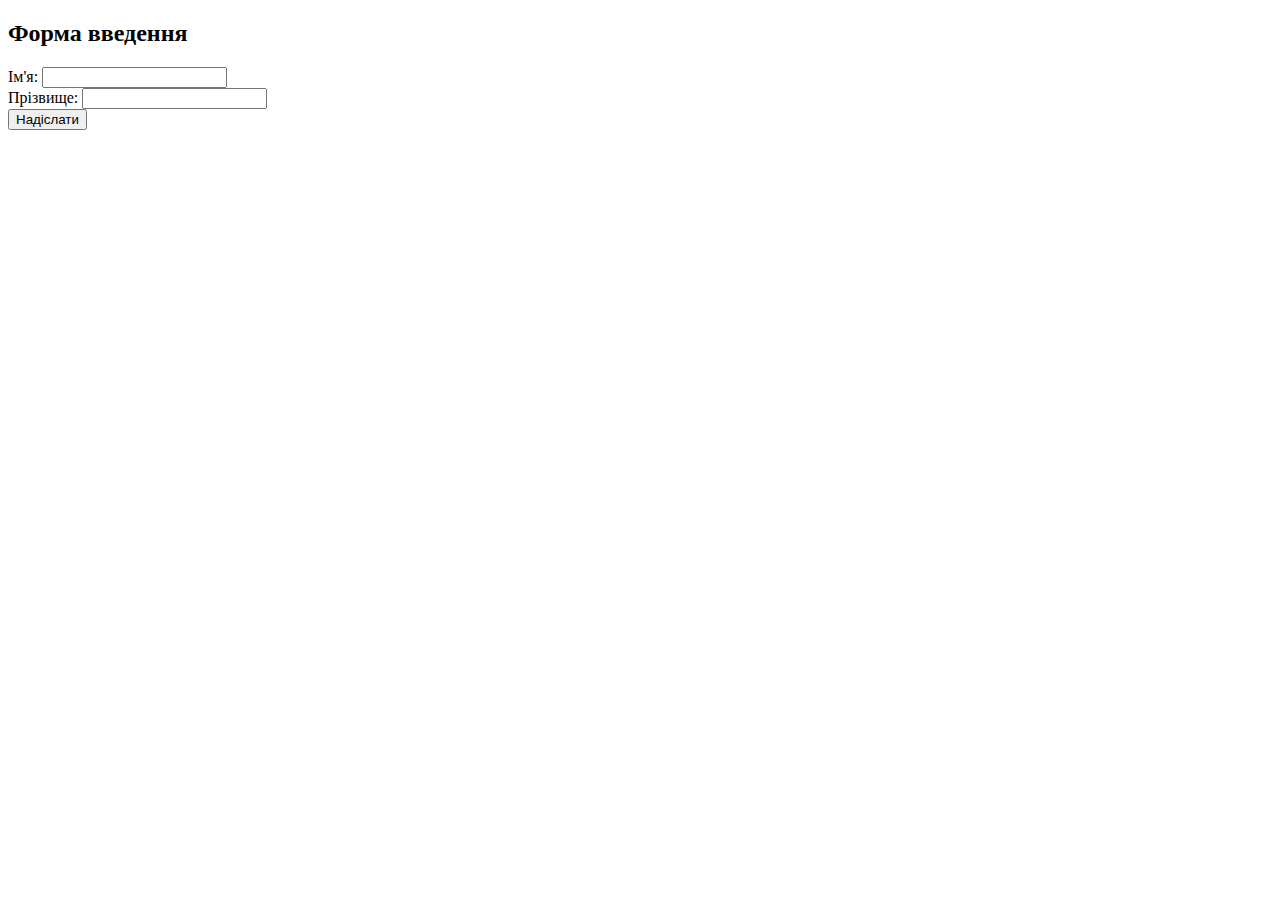
<file: lab1/index.html>
<!DOCTYPE html>
<html lang="en">
<head>
    <meta charset="UTF-8">
    <meta name="viewport" content="width=device-width, initial-scale=1.0">
    <title>Document</title>
</head>
<body>
    <h2>Форма введення</h2>
    <form action="process.php" method="post">
        <label for="first_name">Ім'я:</label>
        <input type="text" id="first_name" name="first_name" required>
        <br>
        <label for="last_name">Прізвище:</label>
        <input type="text" id="last_name" name="last_name" required>
        <br>
        <input type="submit" value="Надіслати">
    </form>
</body>
</html>
</file>
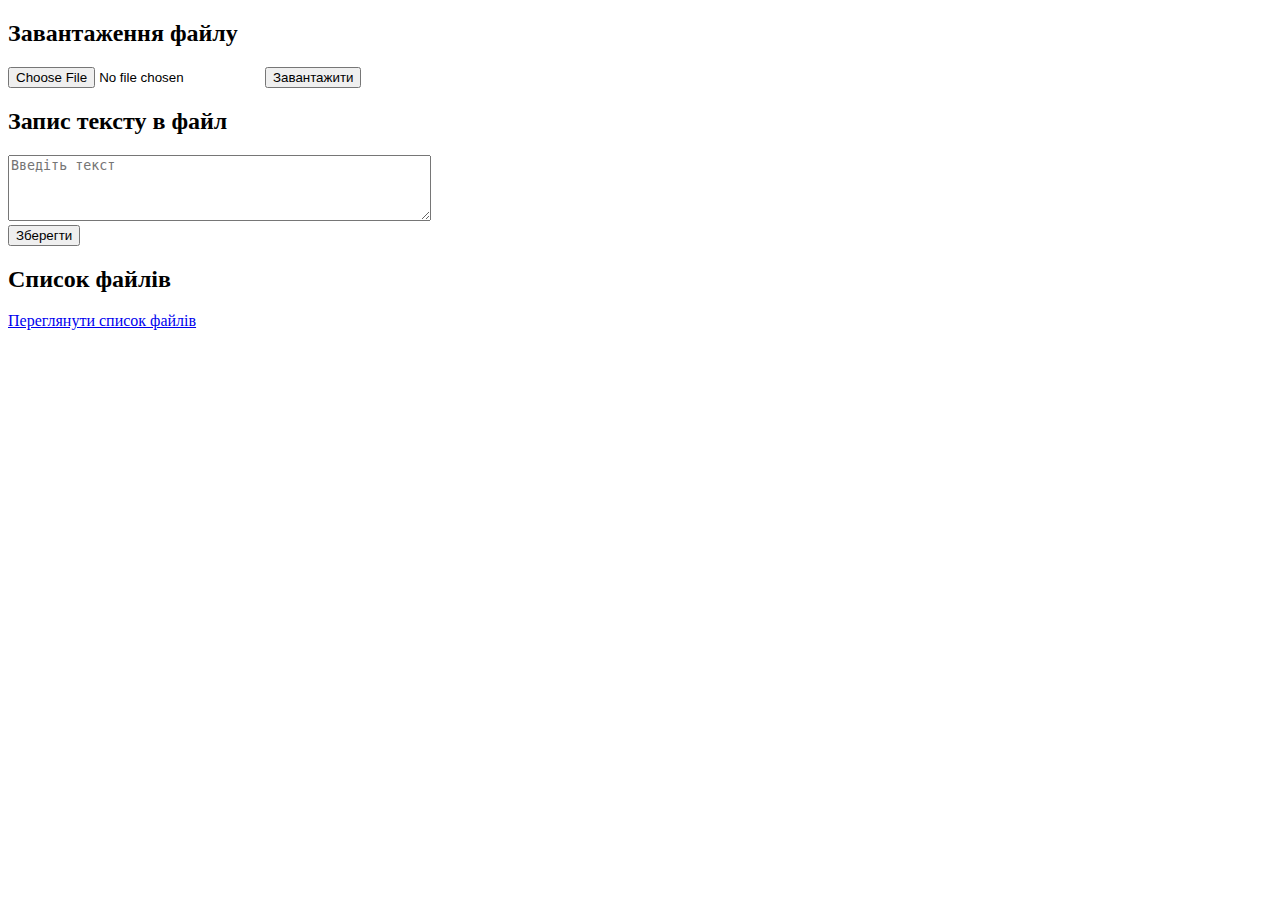
<file: lab2/index.html>
<!DOCTYPE html>
<html lang="uk">
<head>
    <meta charset="UTF-8">
    <title>Файли та файлова структура</title>
</head>
<body>
    <h2>Завантаження файлу</h2> 
    <form action="process.php" method="post" enctype="multipart/form-data">
        <input type="file" name="fileToUpload">
        <input type="submit" value="Завантажити">
    </form>

    <h2>Запис тексту в файл</h2>
    <form action="text.php" method="post">
        <textarea name="textData" rows="4" cols="50" placeholder="Введіть текст"></textarea><br>
        <input type="submit" value="Зберегти">
    </form>

    <h2>Список файлів</h2>
    <a href="list.php">Переглянути список файлів</a>
</body>
</html>
</file>
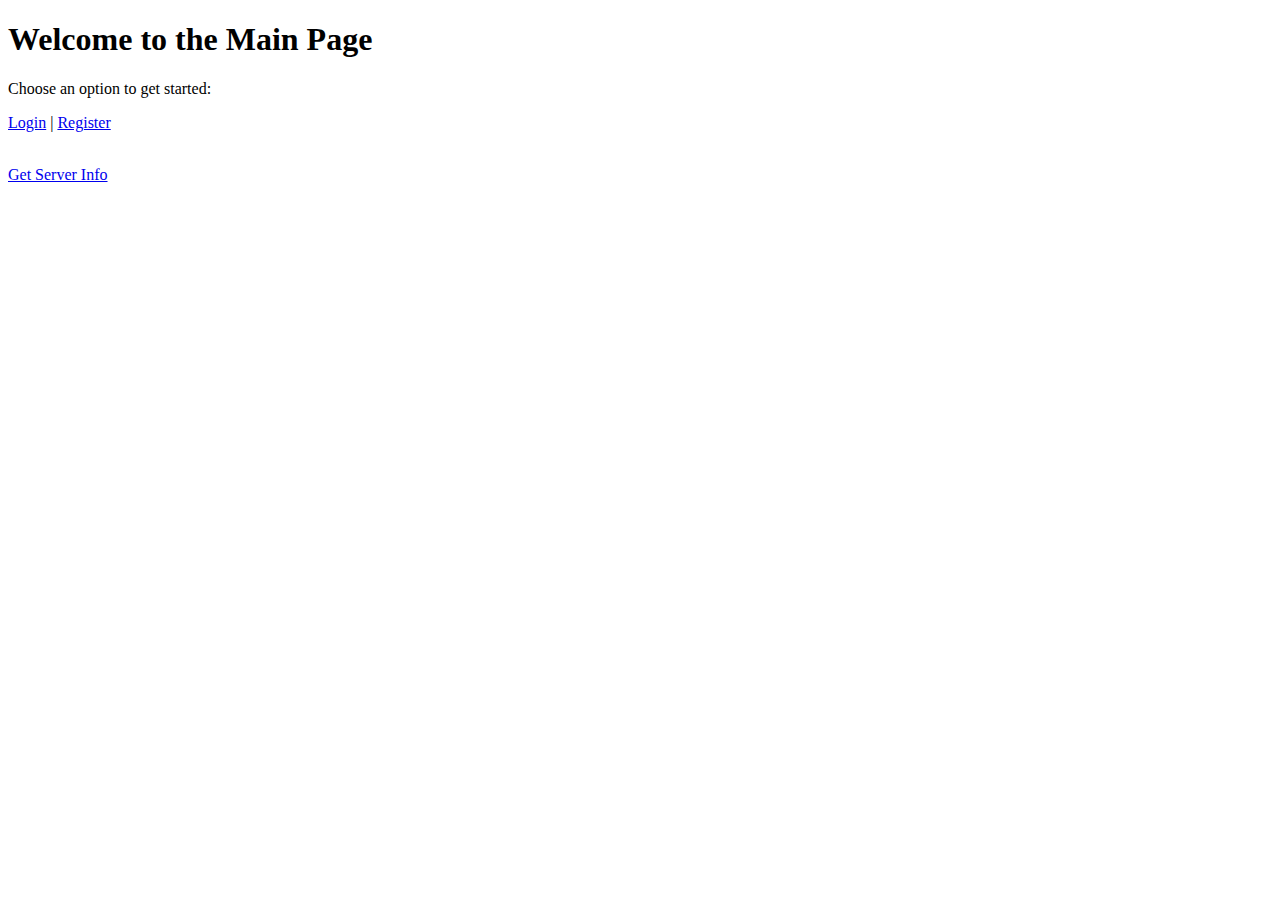
<file: lab3/index.html>
<!DOCTYPE html>
<html lang="en">
<head>
    <meta charset="UTF-8">
    <meta name="viewport" content="width=device-width, initial-scale=1.0">
    <title>Main Page</title>
</head>
<body>
    <h1>Welcome to the Main Page</h1>
    <p>Choose an option to get started:</p>
    <a href="login_form.php">Login</a> | <a href="register_form.php">Register</a>
    <br><br>
    <p><a href="server_info.php">Get Server Info</a></p>
</body>
</html>
</file>
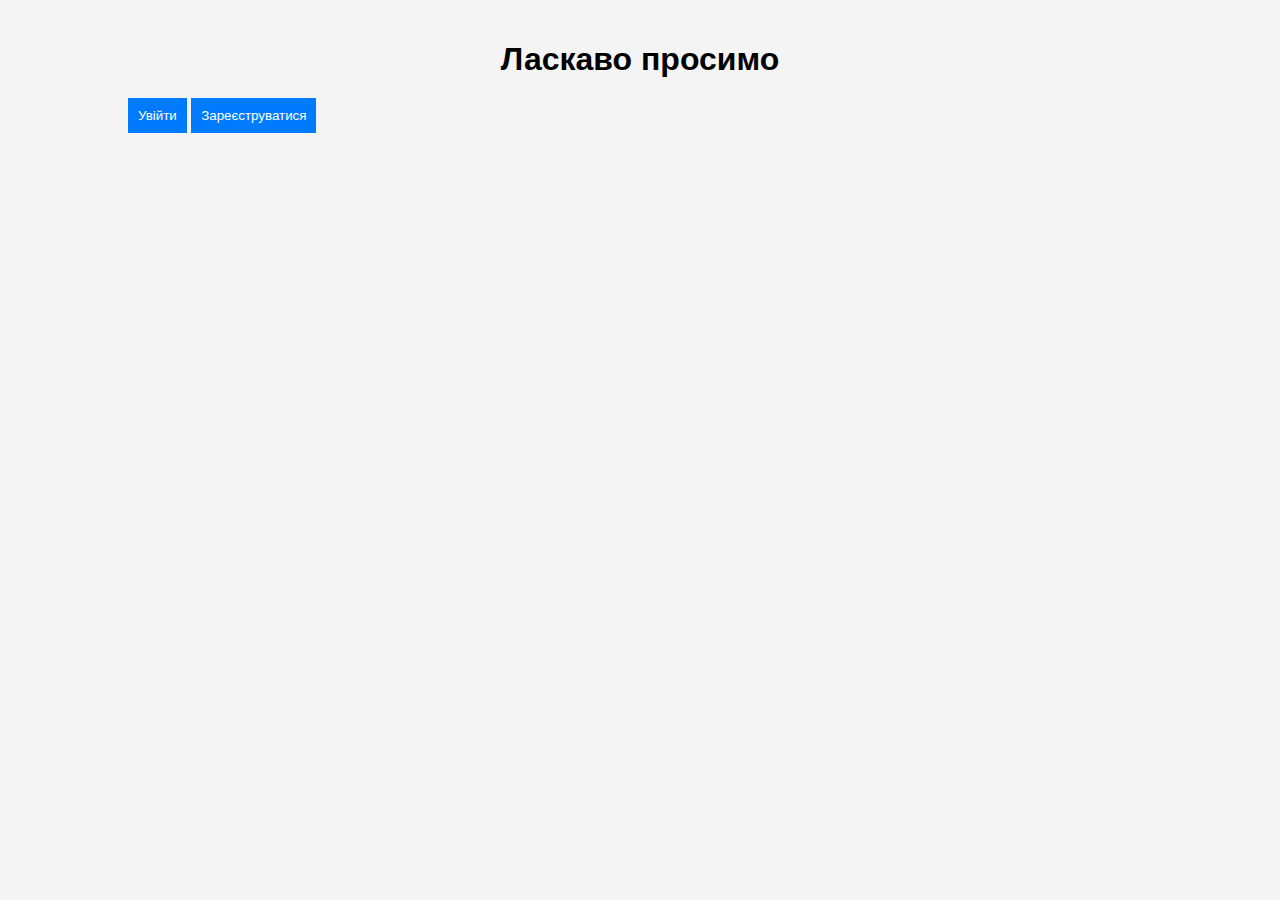
<file: lab7/index.html>
<!DOCTYPE html>
<html lang="uk">
<head>
    <meta charset="UTF-8">
    <meta name="viewport" content="width=device-width, initial-scale=1.0">
    <title>Головна сторінка</title>
    <link rel="stylesheet" href="styles.css">
</head>
<body>
    <div class="container">
        <h1>Ласкаво просимо</h1>
        <button id="login-btn">Увійти</button>
        <button id="register-btn">Зареєструватися</button>
    </div>

    <script src="https://code.jquery.com/jquery-3.6.0.min.js"></script>
    <script src="script.js"></script>
</body>
</html>
</file>
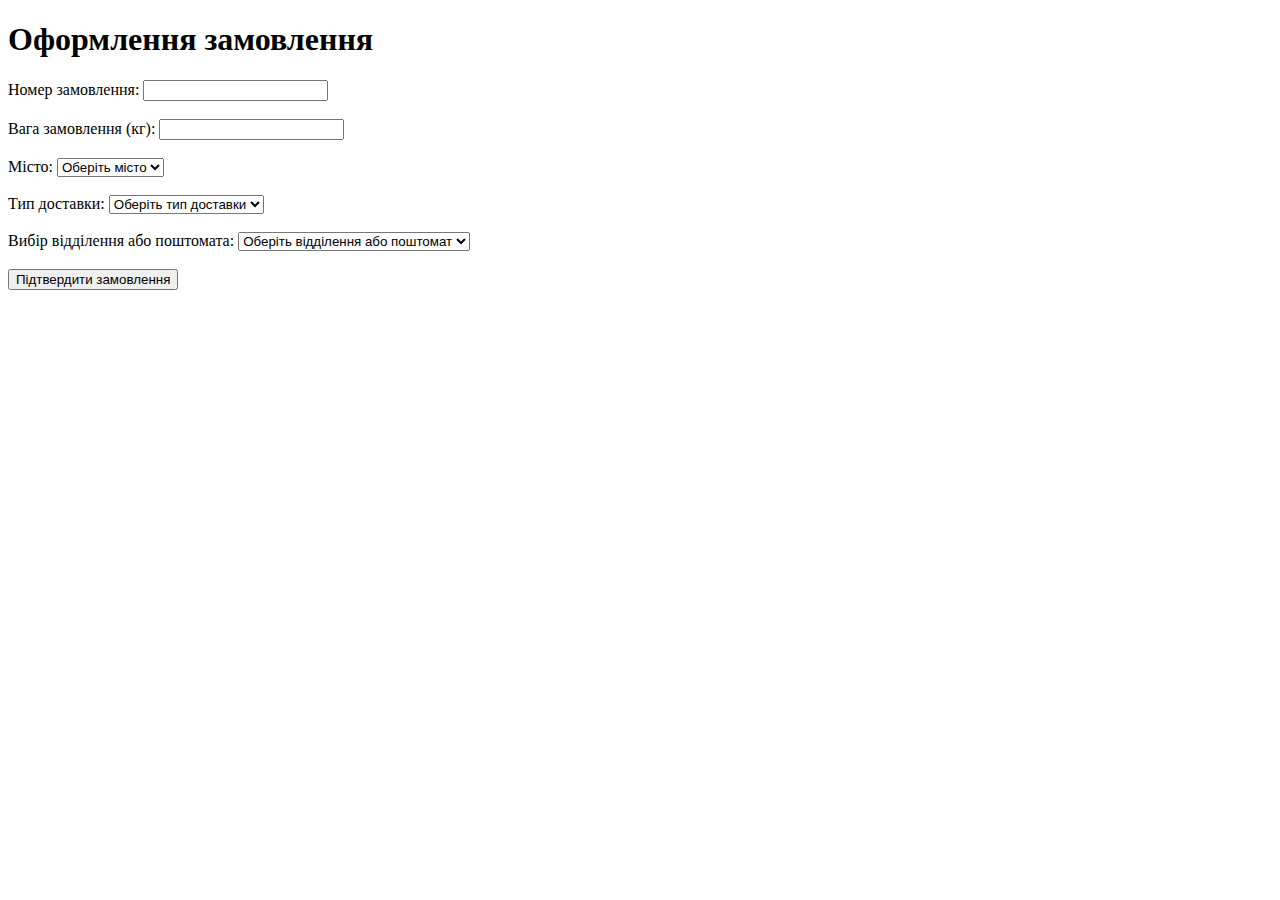
<file: lab8/index.html>
<!DOCTYPE html>
<html lang="uk">
<head>
    <meta charset="UTF-8">
    <meta name="viewport" content="width=device-width, initial-scale=1.0">
    <title>Оформлення замовлення</title>
    <script src="https://code.jquery.com/jquery-3.6.0.min.js"></script>
</head>
<body>
    <h1>Оформлення замовлення</h1>
    <form id="orderForm">
        <label for="orderNumber">Номер замовлення:</label>
        <input type="text" id="orderNumber" name="orderNumber" required><br><br>

        <label for="orderWeight">Вага замовлення (кг):</label>
        <input type="number" id="orderWeight" name="orderWeight" required><br><br>

        <label for="city">Місто:</label>
        <select id="city" name="city" required>
            <option value="">Оберіть місто</option>
        </select><br><br>

        <label for="deliveryType">Тип доставки:</label>
        <select id="deliveryType" name="deliveryType" required>
            <option value="">Оберіть тип доставки</option>
            <option value="branch">Відділення</option>
            <option value="locker">Поштомат</option>
        </select><br><br>

        <label for="branchOrLocker">Вибір відділення або поштомата:</label>
        <select id="branchOrLocker" name="branchOrLocker" required>
            <option value="">Оберіть відділення або поштомат</option>
        </select><br><br>

        <button type="submit">Підтвердити замовлення</button>
    </form>

    <script>
        $(document).ready(function() {
            const apiKey = '45dbc6a545bc22942f56379074e7bfd0';
            const apiUrl = 'https://api.novaposhta.ua/v2.0/json/';

            
            $.ajax({
                url: apiUrl,
                type: 'POST',
                data: JSON.stringify({
                    apiKey: apiKey,
                    modelName: "Address",
                    calledMethod: "getCities",
                    methodProperties: {}
                }),
                contentType: "application/json",
                success: function(response) {
                    const cities = response.data;
                    cities.forEach(function(city) {
                        $('#city').append(`<option value="${city.Ref}">${city.Description}</option>`);
                    });
                },
                error: function(xhr, status, error) {
                    console.error("Помилка завантаження міст:", error);
                }
            });

            
            $('#city, #orderWeight').on('change input', function() {
                const cityRef = $('#city').val();
                const weight = $('#orderWeight').val();

                if (cityRef && weight) {
                    $.ajax({
                        url: apiUrl,
                        type: 'POST',
                        data: JSON.stringify({
                            apiKey: apiKey,
                            modelName: "Address",
                            calledMethod: "getWarehouses",
                            methodProperties: {
                                CityRef: cityRef
                            }
                        }),
                        contentType: "application/json",
                        success: function(response) {
                            $('#branchOrLocker').empty().append('<option value="">Оберіть відділення або поштомат</option>');
                            response.data.forEach(function(warehouse) {
                                $('#branchOrLocker').append(`<option value="${warehouse.Ref}">${warehouse.Description}</option>`);
                            });

                            if (weight > 30) {
                                $('#deliveryType option[value="locker"]').prop('disabled', true);
                                if ($('#deliveryType').val() === 'locker') $('#deliveryType').val('');
                            } else {
                                $('#deliveryType option[value="locker"]').prop('disabled', false);
                            }
                        },
                        error: function(xhr, status, error) {
                            console.error("Помилка завантаження відділень:", error);
                        }
                    });
                }
            });

            
            $('#orderForm').submit(function(e) {
                e.preventDefault();

                const formData = {
                    orderNumber: $('#orderNumber').val(),
                    orderWeight: $('#orderWeight').val(),
                    city: $('#city').val(),
                    deliveryType: $('#deliveryType').val(),
                    branchOrLocker: $('#branchOrLocker').val(),
                };

                if (!formData.orderNumber || !formData.orderWeight || !formData.city || !formData.deliveryType || !formData.branchOrLocker) {
                    alert('Будь ласка, заповніть всі поля.');
                    return;
                }

                $.ajax({
                    url: 'save_order.php',
                    type: 'POST',
                    data: formData,
                    success: function(response) {
                        alert(response);
                    },
                    error: function(xhr, status, error) {
                        console.error("Помилка збереження замовлення:", error);
                    }
                });
            });
        });
    </script>
</body>
</html>
</file>
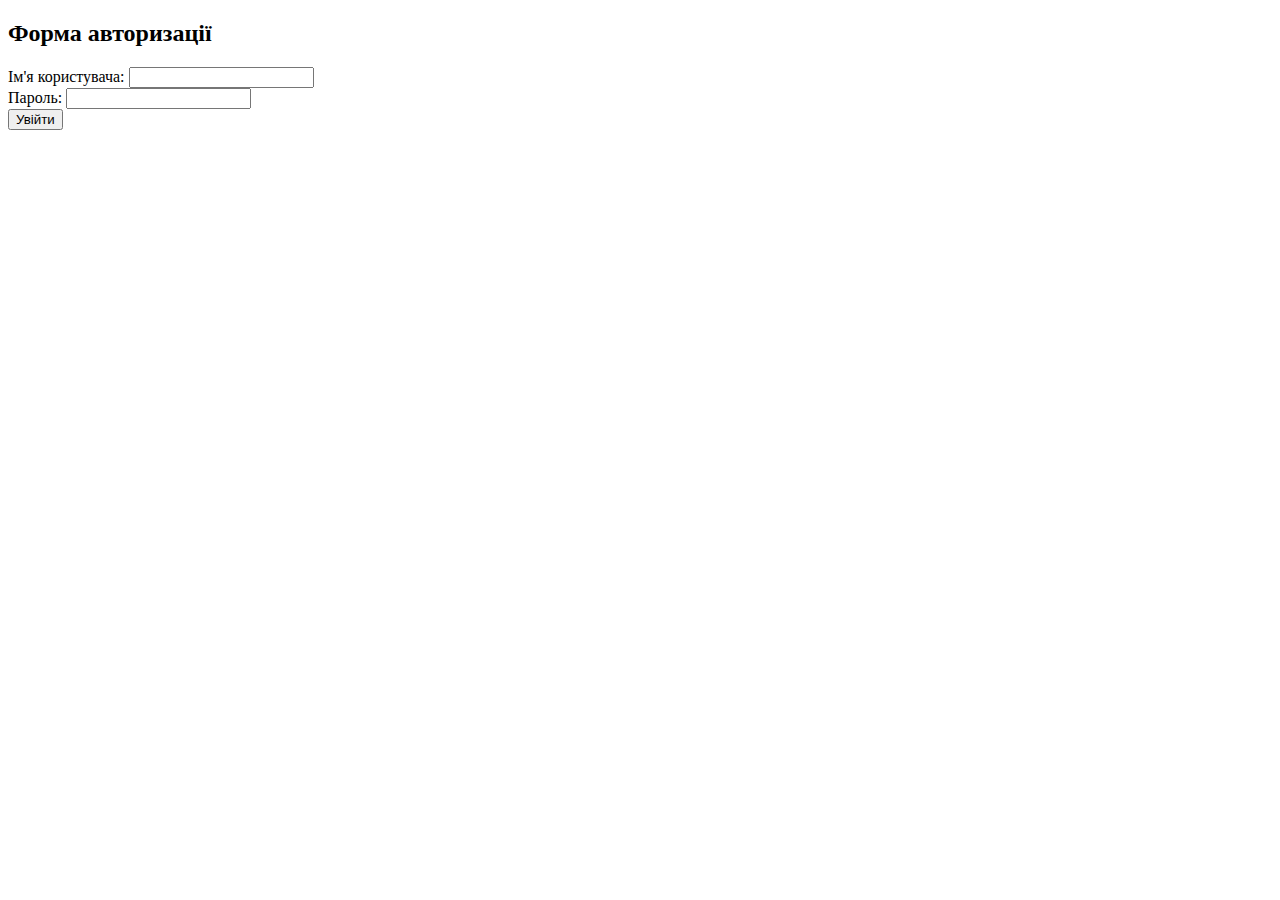
<file: lab4/login.html>
<!DOCTYPE html>
<html lang="uk">
<head>
    <meta charset="UTF-8">
    <meta name="viewport" content="width=device-width, initial-scale=1.0">
    <title>Авторизація</title>
</head>
<body>
    <h2>Форма авторизації</h2>
    <form action="login.php" method="POST">
        <label for="username">Ім'я користувача:</label>
        <input type="text" id="username" name="username" required><br>

        <label for="password">Пароль:</label>
        <input type="password" id="password" name="password" required><br>

        <input type="submit" value="Увійти">
    </form>
</body>
</html>
</file>
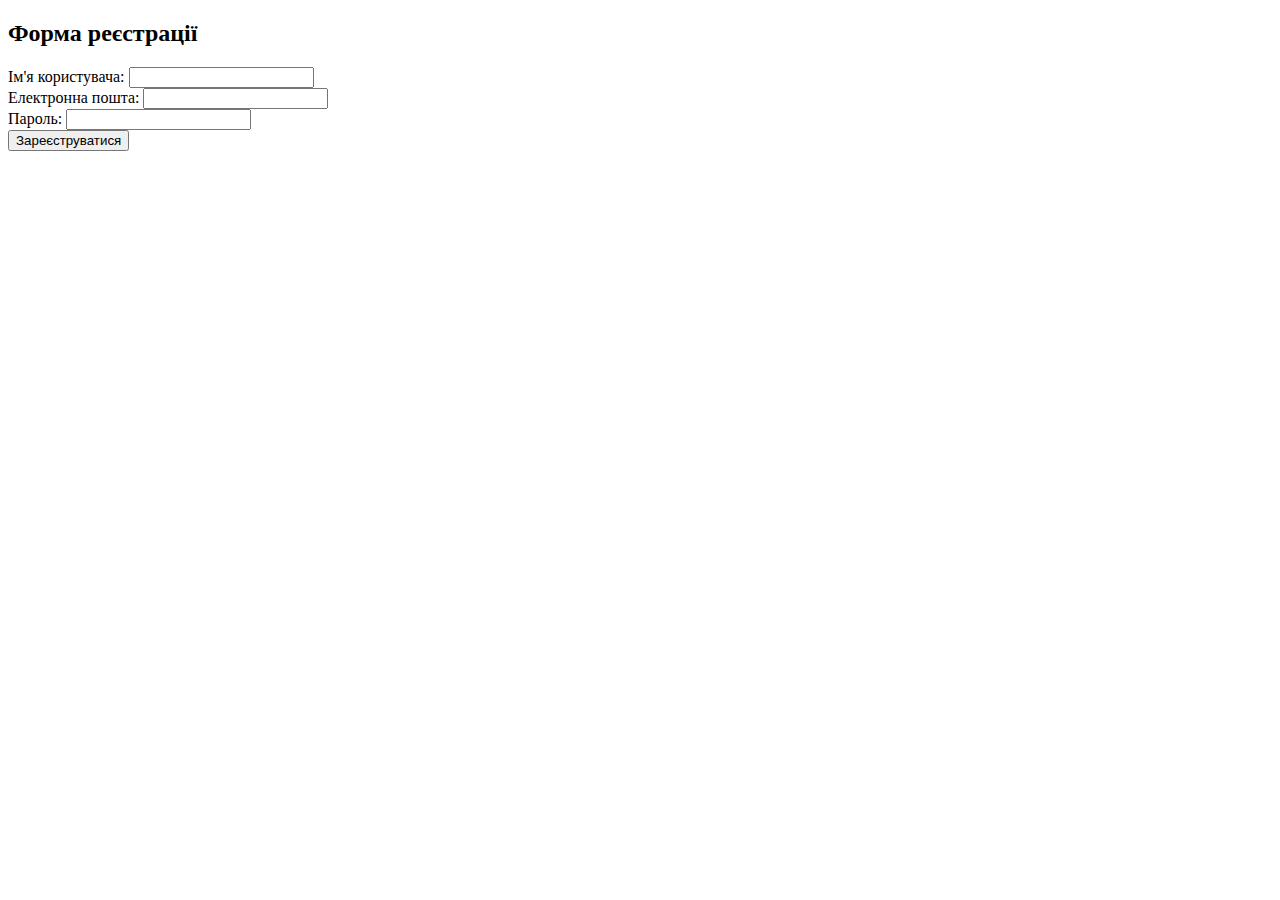
<file: lab4/register.html>
<!DOCTYPE html>
<html lang="uk">
<head>
    <meta charset="UTF-8">
    <meta name="viewport" content="width=device-width, initial-scale=1.0">
    <title>Реєстрація</title>
</head>
<body>
    <h2>Форма реєстрації</h2>
    <form action="register.php" method="POST">
        <label for="username">Ім'я користувача:</label>
        <input type="text" id="username" name="username" required><br>

        <label for="email">Електронна пошта:</label>
        <input type="email" id="email" name="email" required><br>

        <label for="password">Пароль:</label>
        <input type="password" id="password" name="password" required><br>

        <input type="submit" value="Зареєструватися">
    </form>
</body>
</html>
</file>
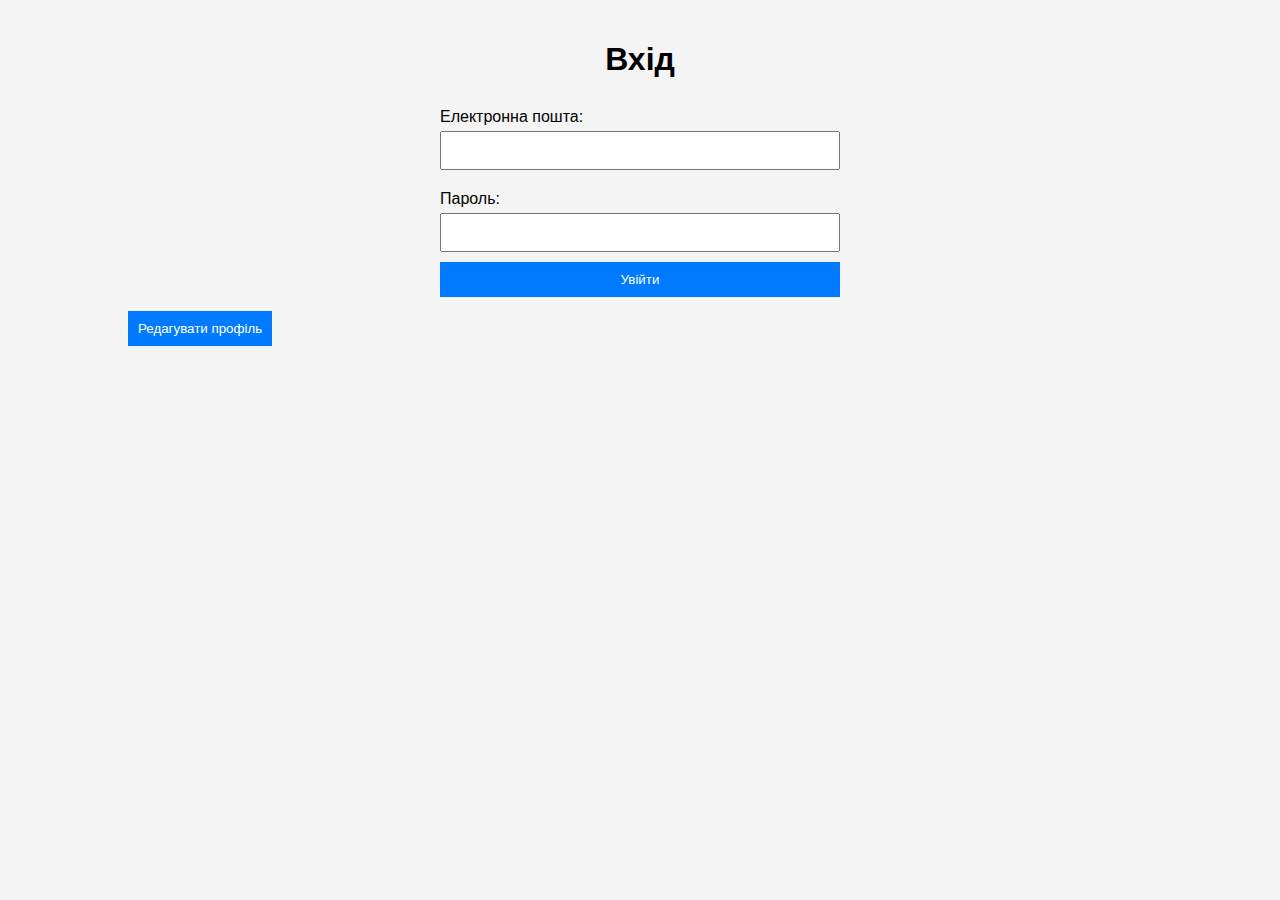
<file: lab7/login.html>
<!DOCTYPE html>
<html lang="uk">
<head>
    <meta charset="UTF-8">
    <meta name="viewport" content="width=device-width, initial-scale=1.0">
    <title>Вхід</title>
    <link rel="stylesheet" href="styles.css">
</head>
<body>
    <div class="container">
        <h1>Вхід</h1>
        <form id="login-form">
            <label for="email">Електронна пошта:</label>
            <input type="email" id="email" name="email" required>
            <label for="password">Пароль:</label>
            <input type="password" id="password" name="password" required>
            <button type="submit">Увійти</button>
        </form>
        <p id="login-error-message"></p>
        

        <button id="profile-edit-btn">Редагувати профіль</button>
    </div>

    <script src="https://code.jquery.com/jquery-3.6.0.min.js"></script>
    <script src="script.js"></script>

    <script>
        
        $('#profile-edit-btn').click(function() {
            window.location.href = 'profile_edit.php'; 
        });
    </script>
</body>
</html>
</file>
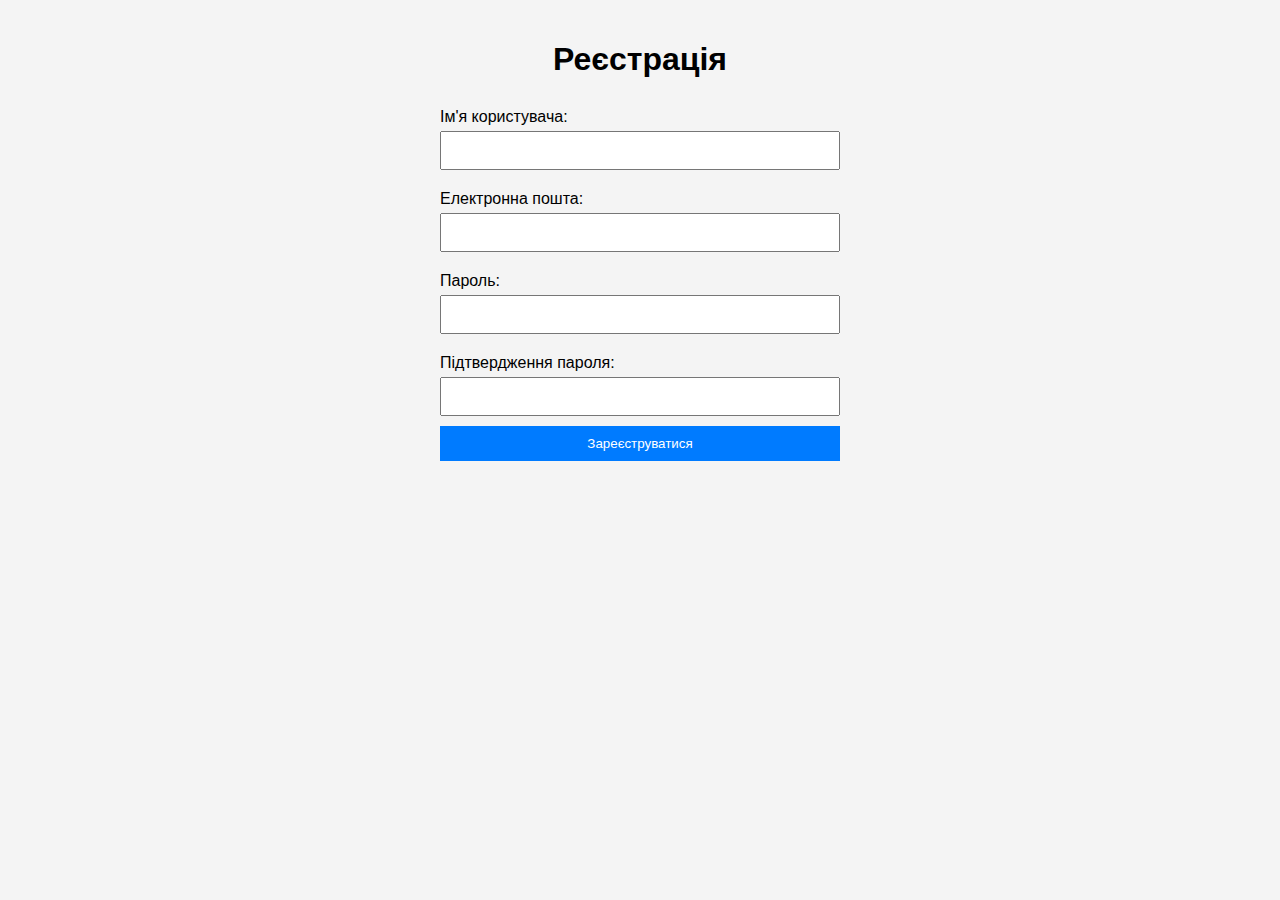
<file: lab7/register.html>
<!DOCTYPE html>
<html lang="uk">
<head>
    <meta charset="UTF-8">
    <meta name="viewport" content="width=device-width, initial-scale=1.0">
    <title>Реєстрація</title>
    <link rel="stylesheet" href="styles.css">
</head>
<body>
    <div class="container">
        <h1>Реєстрація</h1>
        <form id="register-form">
            <label for="username">Ім'я користувача:</label>
            <input type="text" id="username" name="username" required>
            <label for="email">Електронна пошта:</label>
            <input type="email" id="email" name="email" required>
            <label for="password">Пароль:</label>
            <input type="password" id="password" name="password" required>
            <label for="confirm-password">Підтвердження пароля:</label>
            <input type="password" id="confirm-password" name="confirm-password" required>
            <button type="submit">Зареєструватися</button>
        </form>
        <p id="error-message"></p>
    </div>

    <script src="https://code.jquery.com/jquery-3.6.0.min.js"></script>
    <script src="script.js"></script>
</body>
</html>
</file>
<file: lab7/styles.css>
body {
    font-family: Arial, sans-serif;
    margin: 0;
    padding: 0;
    background-color: #f4f4f4;
}

.container {
    width: 80%;
    margin: 0 auto;
    padding: 20px;
}

h1 {
    text-align: center;
    margin-bottom: 20px;
}

form {
    display: flex;
    flex-direction: column;
    max-width: 400px;
    margin: 0 auto;
}

label {
    margin-top: 10px;
    margin-bottom: 5px;
}

input {
    padding: 10px;
    margin-bottom: 10px;
}

button {
    padding: 10px;
    background-color: #007bff;
    color: white;
    border: none;
    cursor: pointer;
}

button:hover {
    background-color: #0056b3;
}

#error-message, #login-error-message {
    color: red;
    font-size: 14px;
    text-align: center;
}
</file>
